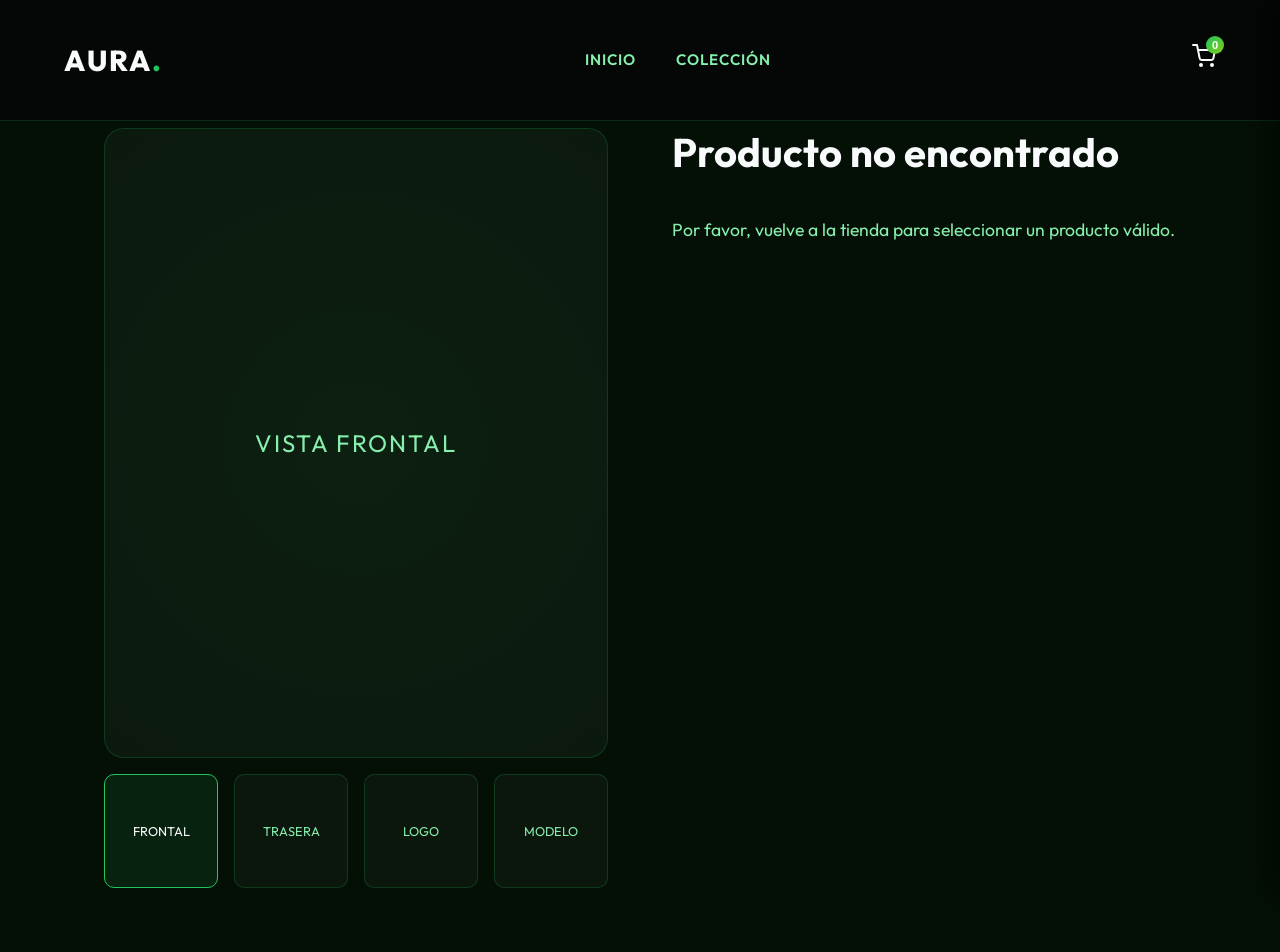
<file: producto.html>
<!DOCTYPE html>
<html lang="es">
<head>
    <meta charset="UTF-8">
    <meta name="viewport" content="width=device-width, initial-scale=1.0">
    <title>AURA | Detalle de Producto</title>
    <link rel="preconnect" href="https://fonts.googleapis.com">
    <link rel="preconnect" href="https://fonts.gstatic.com" crossorigin>
    <link href="https://fonts.googleapis.com/css2?family=Outfit:wght@300;400;600;800&display=swap" rel="stylesheet">
    <link rel="stylesheet" href="styles.css">
</head>
<body>

    <!-- Navbar -->
    <nav class="navbar">
        <div class="logo"><a href="index.html" class="product-link">AURA<span>.</span></a></div>
        <ul class="nav-links">
            <li><a href="index.html#home">Inicio</a></li>
            <li><a href="index.html#collection">Colección</a></li>
        </ul>
        <div class="cart">
            <button id="cart-btn" class="cart-btn">
                <svg width="24" height="24" viewBox="0 0 24 24" fill="none" stroke="currentColor" stroke-width="2" stroke-linecap="round" stroke-linejoin="round">
                    <circle cx="9" cy="21" r="1"></circle>
                    <circle cx="20" cy="21" r="1"></circle>
                    <path d="M1 1h4l2.68 13.39a2 2 0 0 0 2 1.61h9.72a2 2 0 0 0 2-1.61L23 6H6"></path>
                </svg>
                <span id="cart-badge" class="badge">0</span>
            </button>
        </div>
    </nav>

    <!-- Product Detail Section -->
    <main class="product-detail-section">
        <div class="product-gallery">
            <div class="main-image" id="main-image">
                <span id="main-image-text">Vista Frontal</span>
            </div>
            <div class="thumbnail-strip">
                <div class="thumbnail active" onclick="changeImage('Vista Frontal', this)">Frontal</div>
                <div class="thumbnail" onclick="changeImage('Vista Trasera', this)">Trasera</div>
                <div class="thumbnail" onclick="changeImage('Detalle Logo', this)">Logo</div>
                <div class="thumbnail" onclick="changeImage('En Modelo', this)">Modelo</div>
            </div>
        </div>
        <div class="product-details">
            <h1 id="detail-title">Cargando...</h1>
            <div class="price" id="detail-price">$0.00</div>
            <p class="description">Esta camiseta está confeccionada con los mejores materiales, ofreciendo un ajuste perfecto y un estilo inigualable. Diseñada para quienes viven el fútbol con pasión.</p>
            
            <div class="size-selector">
                <h3>Selecciona tu talle:</h3>
                <div class="size-options">
                    <button class="size-btn" onclick="selectSize(this, 'S')">S</button>
                    <button class="size-btn" onclick="selectSize(this, 'M')">M</button>
                    <button class="size-btn" onclick="selectSize(this, 'L')">L</button>
                    <button class="size-btn" onclick="selectSize(this, 'XL')">XL</button>
                </div>
            </div>

            <button id="add-to-cart-main" class="add-to-cart-large" disabled>Añadir al Carrito</button>
        </div>
    </main>

    <!-- Cart Sidebar -->
    <div id="cart-overlay" class="cart-overlay"></div>
    <div id="cart-sidebar" class="cart-sidebar">
        <div class="cart-header">
            <h2>Tu Carrito</h2>
            <button id="close-cart" class="close-btn">&times;</button>
        </div>
        <div class="cart-items" id="cart-items">
            <!-- Items injected via JS -->
        </div>
        <div class="cart-footer">
            <div class="cart-total">
                <span>Total:</span>
                <span id="cart-total-price">$0.00</span>
            </div>
            <button class="checkout-btn">Finalizar Compra</button>
        </div>
    </div>

    <!-- Scripts -->
    <script src="cart.js"></script>
    <script src="products.js"></script>
    <script src="product-detail.js"></script>
</body>
</html>
</file>
<file: styles.css>
/* CSS Reset & Variables */
:root {
    --bg-color: #041006; /* Dark green background */
    --text-main: #f8fafc;
    --text-muted: #86efac; /* Light greenish text */
    --accent-1: #22c55e; /* Grass Green */
    --accent-2: #84cc16; /* Pitch Lime Green */
    --glass-bg: rgba(255, 255, 255, 0.03);
    --glass-border: rgba(34, 197, 94, 0.2); /* Greenish glass border */
    --card-hover: rgba(34, 197, 94, 0.08);
    --font-main: 'Outfit', sans-serif;
}

* {
    margin: 0;
    padding: 0;
    box-sizing: border-box;
}

html {
    scroll-behavior: smooth;
}

body {
    background-color: var(--bg-color);
    color: var(--text-main);
    font-family: var(--font-main);
    overflow-x: hidden;
    line-height: 1.6;
}

/* Navbar */
.navbar {
    position: fixed;
    top: 0;
    width: 100%;
    display: flex;
    justify-content: space-between;
    align-items: center;
    padding: 1.5rem 5%;
    background: rgba(5, 5, 5, 0.8);
    backdrop-filter: blur(12px);
    -webkit-backdrop-filter: blur(12px);
    border-bottom: 1px solid var(--glass-border);
    z-index: 1000;
    transition: all 0.3s ease;
}

.logo {
    font-size: 1.8rem;
    font-weight: 800;
    letter-spacing: 2px;
}

.logo span {
    color: var(--accent-1);
}

.nav-links {
    display: flex;
    align-items: center;
    list-style: none;
    gap: 2.5rem;
}

.nav-links a {
    color: var(--text-muted);
    text-decoration: none;
    font-weight: 600;
    font-size: 0.95rem;
    transition: color 0.3s ease;
    text-transform: uppercase;
    letter-spacing: 1px;
    padding: 1.5rem 0;
    display: inline-block;
}

.nav-links a:hover {
    color: var(--text-main);
}

/* Mega Menu */
.dropdown-parent {
    position: relative;
}

.mega-menu {
    position: absolute;
    top: 100%;
    left: 50%;
    transform: translateX(-50%) translateY(10px);
    background: var(--bg-color);
    border: 1px solid var(--glass-border);
    border-radius: 12px;
    padding: 1.5rem;
    box-shadow: 0 10px 30px rgba(0,0,0,0.5);
    opacity: 0;
    visibility: hidden;
    transition: all 0.3s ease;
    min-width: 450px;
    z-index: 100;
}

.dropdown-parent:hover .mega-menu {
    opacity: 1;
    visibility: visible;
    transform: translateX(-50%) translateY(0);
}

.mega-menu-content {
    display: flex;
    gap: 1.5rem;
}

.menu-column {
    flex: 1;
    display: flex;
    flex-direction: column;
    gap: 0.5rem;
}

.menu-column label {
    font-size: 0.8rem;
    color: var(--text-muted);
    text-transform: uppercase;
    letter-spacing: 1px;
    margin-bottom: 0.2rem;
}

.nav-select {
    background: var(--glass-bg);
    color: var(--text-main);
    border: 1px solid var(--glass-border);
    padding: 0.5rem;
    border-radius: 6px;
    font-family: var(--font-main);
    outline: none;
    cursor: pointer;
}

.nav-select:disabled {
    opacity: 0.5;
    cursor: not-allowed;
}

.nav-select option {
    background-color: var(--bg-color);
}

.cart-btn {
    background: transparent;
    border: none;
    color: var(--text-main);
    cursor: pointer;
    position: relative;
    transition: transform 0.3s ease;
}

.cart-btn:hover {
    transform: scale(1.1);
}

.badge {
    position: absolute;
    top: -8px;
    right: -8px;
    background: linear-gradient(135deg, var(--accent-1), var(--accent-2));
    color: white;
    font-size: 0.7rem;
    font-weight: bold;
    height: 18px;
    width: 18px;
    border-radius: 50%;
    display: flex;
    align-items: center;
    justify-content: center;
}

/* Hero Section */
.hero {
    position: relative;
    height: 100vh;
    display: flex;
    align-items: center;
    justify-content: center;
    text-align: center;
    padding: 0 5%;
    overflow: hidden;
}

.hero-content {
    position: relative;
    z-index: 2;
    max-width: 800px;
}

.hero h1 {
    font-size: 5rem;
    font-weight: 800;
    line-height: 1.1;
    margin-bottom: 1.5rem;
    letter-spacing: -1px;
}

.hero h1 span {
    background: linear-gradient(to right, var(--accent-1), var(--accent-2));
    -webkit-background-clip: text;
    -webkit-text-fill-color: transparent;
}

.hero p {
    font-size: 1.2rem;
    color: var(--text-muted);
    margin-bottom: 2.5rem;
    font-weight: 300;
}

.cta-btn {
    background: var(--text-main);
    color: var(--bg-color);
    border: none;
    padding: 1rem 2.5rem;
    font-size: 1rem;
    font-weight: 600;
    border-radius: 50px;
    cursor: pointer;
    font-family: var(--font-main);
    transition: all 0.3s ease;
    box-shadow: 0 0 20px rgba(255, 255, 255, 0.1);
}

.cta-btn:hover {
    transform: translateY(-3px);
    box-shadow: 0 10px 30px rgba(255, 255, 255, 0.2);
    background: linear-gradient(135deg, var(--accent-1), var(--accent-2));
    color: white;
}

/* Ambient Background Glows */
.hero-background {
    position: absolute;
    top: 0;
    left: 0;
    width: 100%;
    height: 100%;
    z-index: 1;
    overflow: hidden;
    pointer-events: none;
}

.glow-orb {
    position: absolute;
    border-radius: 50%;
    filter: blur(100px);
    opacity: 0.5;
    animation: float 10s infinite alternate;
}

.orb-1 {
    width: 400px;
    height: 400px;
    background: var(--accent-1);
    top: -100px;
    left: -100px;
}

.orb-2 {
    width: 300px;
    height: 300px;
    background: var(--accent-2);
    bottom: -50px;
    right: -50px;
    animation-delay: -5s;
}

@keyframes float {
    0% { transform: translate(0, 0) scale(1); }
    100% { transform: translate(30px, 50px) scale(1.1); }
}

/* Collection Section */
.collection {
    padding: 8rem 5%;
    position: relative;
    z-index: 2;
}

.collection h2 {
    font-size: 2.5rem;
    margin-bottom: 2rem;
    text-align: center;
    font-weight: 600;
}

/* Filters */
.filters-container {
    max-width: 1200px;
    margin: 0 auto 3rem auto;
    display: flex;
    flex-wrap: wrap;
    gap: 2rem;
    justify-content: center;
}

.filter-group {
    display: flex;
    align-items: center;
    gap: 0.5rem;
    background: var(--glass-bg);
    padding: 0.5rem;
    border-radius: 50px;
    border: 1px solid var(--glass-border);
}

.filter-label {
    color: var(--text-muted);
    font-weight: 600;
    margin-left: 1rem;
    margin-right: 0.5rem;
}

.filter-btn {
    background: transparent;
    border: none;
    color: var(--text-main);
    padding: 0.5rem 1.5rem;
    border-radius: 50px;
    cursor: pointer;
    font-family: var(--font-main);
    font-weight: 600;
    transition: all 0.3s ease;
}

.filter-btn:hover {
    background: rgba(255, 255, 255, 0.05);
}

.filter-btn.active {
    background: var(--accent-1);
    color: var(--bg-color);
    box-shadow: 0 0 15px rgba(34, 197, 94, 0.3);
}

.filter-select {
    background: transparent;
    color: var(--text-main);
    border: none;
    font-family: var(--font-main);
    font-weight: 600;
    padding: 0.5rem 1rem;
    font-size: 1rem;
    outline: none;
    cursor: pointer;
    appearance: none; /* remove default arrow */
    -webkit-appearance: none;
    background-image: url("data:image/svg+xml;charset=UTF-8,%3csvg xmlns='http://www.w3.org/2000/svg' viewBox='0 0 24 24' fill='none' stroke='%23f8fafc' stroke-width='2' stroke-linecap='round' stroke-linejoin='round'%3e%3cpolyline points='6 9 12 15 18 9'%3e%3c/polyline%3e%3c/svg%3e");
    background-repeat: no-repeat;
    background-position: right 0.5rem center;
    background-size: 1em;
    padding-right: 2.5rem;
}

.filter-select option {
    background-color: var(--bg-color);
    color: var(--text-main);
}

.grid {
    display: grid;
    grid-template-columns: repeat(auto-fill, minmax(280px, 1fr));
    gap: 2.5rem;
    max-width: 1200px;
    margin: 0 auto;
}

/* Product Card */
.product-card {
    background: var(--glass-bg);
    border: 1px solid var(--glass-border);
    border-radius: 20px;
    padding: 1rem;
    transition: all 0.4s cubic-bezier(0.175, 0.885, 0.32, 1.275);
    display: flex;
    flex-direction: column;
}

.product-card:hover {
    transform: translateY(-10px);
    background: var(--card-hover);
    box-shadow: 0 20px 40px rgba(0, 0, 0, 0.5), 0 0 20px rgba(99, 102, 241, 0.1);
    border-color: rgba(255, 255, 255, 0.15);
}

.product-image {
    width: 100%;
    aspect-ratio: 4/5;
    object-fit: cover;
    border-radius: 12px;
    margin-bottom: 1.5rem;
    display: block;
}

.product-image-placeholder {
    width: 100%;
    aspect-ratio: 4/5;
    background: rgba(255, 255, 255, 0.02);
    border-radius: 12px;
    display: flex;
    align-items: center;
    justify-content: center;
    margin-bottom: 1.5rem;
    position: relative;
    overflow: hidden;
}

/* Subtle gradient animation for the placeholder to make it look premium */
.product-image-placeholder::before {
    content: '';
    position: absolute;
    top: -50%;
    left: -50%;
    width: 200%;
    height: 200%;
    background: radial-gradient(circle, rgba(255,255,255,0.05) 0%, transparent 60%);
    animation: rotate 15s linear infinite;
}

@keyframes rotate {
    0% { transform: rotate(0deg); }
    100% { transform: rotate(360deg); }
}

.product-image-placeholder span {
    color: var(--text-muted);
    font-size: 0.9rem;
    letter-spacing: 2px;
    text-transform: uppercase;
    position: relative;
    z-index: 2;
}

.product-info {
    display: flex;
    flex-direction: column;
    flex-grow: 1;
    justify-content: space-between;
}

.product-info h3 {
    font-size: 1.1rem;
    font-weight: 600;
    margin-bottom: 1rem;
}

.price-row {
    display: flex;
    justify-content: space-between;
    align-items: center;
    margin-top: auto;
}

.price {
    font-size: 1.2rem;
    font-weight: 800;
    color: var(--text-muted);
}

.add-btn {
    background: var(--glass-bg);
    border: 1px solid var(--glass-border);
    color: var(--text-main);
    width: 40px;
    height: 40px;
    border-radius: 50%;
    font-size: 1.5rem;
    display: flex;
    align-items: center;
    justify-content: center;
    cursor: pointer;
    transition: all 0.3s ease;
}

.product-card:hover .add-btn {
    background: var(--text-main);
    color: var(--bg-color);
}

/* Footer */
.footer {
    border-top: 1px solid var(--glass-border);
    padding: 3rem 5%;
    text-align: center;
    margin-top: 4rem;
}

.footer-content {
    display: flex;
    flex-direction: column;
    align-items: center;
    gap: 1rem;
}

.footer-logo {
    font-size: 1.5rem;
    font-weight: 800;
    letter-spacing: 2px;
}

.footer-logo span {
    color: var(--accent-1);
}

.footer p {
    color: var(--text-muted);
    font-size: 0.9rem;
}

/* Responsive */
@media (max-width: 768px) {
    .hero h1 {
        font-size: 3.5rem;
    }
}

a.product-link {
    text-decoration: none;
    color: inherit;
    display: block;
}

/* Product Detail Page */
.product-detail-section {
    padding: 8rem 5% 4rem;
    max-width: 1200px;
    margin: 0 auto;
    display: grid;
    grid-template-columns: 1fr 1fr;
    gap: 4rem;
}

.product-gallery {
    display: flex;
    flex-direction: column;
    gap: 1rem;
}

.main-image {
    width: 100%;
    aspect-ratio: 4/5;
    background: var(--glass-bg);
    border: 1px solid var(--glass-border);
    border-radius: 20px;
    display: flex;
    align-items: center;
    justify-content: center;
    position: relative;
    overflow: hidden;
}

.main-image::before {
    content: '';
    position: absolute;
    top: -50%;
    left: -50%;
    width: 200%;
    height: 200%;
    background: radial-gradient(circle, rgba(34,197,94,0.05) 0%, transparent 60%);
    animation: rotate 15s linear infinite;
}

.main-image span {
    position: relative;
    z-index: 2;
    color: var(--text-muted);
    font-size: 1.5rem;
    text-transform: uppercase;
    letter-spacing: 2px;
}

.thumbnail-strip {
    display: flex;
    gap: 1rem;
}

.thumbnail {
    flex: 1;
    aspect-ratio: 1;
    background: var(--glass-bg);
    border: 1px solid var(--glass-border);
    border-radius: 10px;
    cursor: pointer;
    transition: all 0.3s ease;
    display: flex;
    align-items: center;
    justify-content: center;
    color: var(--text-muted);
    font-size: 0.8rem;
    text-transform: uppercase;
}

.thumbnail.active, .thumbnail:hover {
    border-color: var(--accent-1);
    background: rgba(34, 197, 94, 0.1);
    color: var(--text-main);
}

.product-details {
    display: flex;
    flex-direction: column;
}

.product-details h1 {
    font-size: 2.5rem;
    margin-bottom: 0.5rem;
    line-height: 1.2;
}

.product-details .price {
    font-size: 2rem;
    color: var(--accent-1);
    margin-bottom: 2rem;
    font-weight: 800;
}

.product-details .description {
    color: var(--text-muted);
    margin-bottom: 2rem;
    font-size: 1.1rem;
}

.size-selector {
    margin-bottom: 2.5rem;
}

.size-selector h3 {
    margin-bottom: 1rem;
    font-size: 1.1rem;
    font-weight: 600;
}

.size-options {
    display: flex;
    gap: 1rem;
}

.size-btn {
    width: 50px;
    height: 50px;
    border-radius: 10px;
    background: var(--glass-bg);
    border: 1px solid var(--glass-border);
    color: var(--text-main);
    font-size: 1.1rem;
    font-weight: 600;
    cursor: pointer;
    transition: all 0.3s ease;
    font-family: var(--font-main);
}

.size-btn:hover {
    border-color: rgba(255, 255, 255, 0.3);
}

.size-btn.selected {
    background: var(--text-main);
    color: var(--bg-color);
    border-color: var(--text-main);
    box-shadow: 0 0 15px rgba(255, 255, 255, 0.2);
}

.add-to-cart-large {
    background: linear-gradient(135deg, var(--accent-1), var(--accent-2));
    color: var(--bg-color);
    border: none;
    padding: 1.2rem;
    border-radius: 50px;
    font-size: 1.2rem;
    font-weight: bold;
    cursor: pointer;
    transition: transform 0.3s ease, box-shadow 0.3s ease;
    font-family: var(--font-main);
    margin-top: auto;
}

.add-to-cart-large:hover {
    transform: translateY(-3px);
    box-shadow: 0 10px 20px rgba(34, 197, 94, 0.3);
}

.add-to-cart-large:disabled {
    background: var(--glass-border);
    color: var(--text-muted);
    cursor: not-allowed;
    transform: none;
    box-shadow: none;
}

@media (max-width: 768px) {
    .product-detail-section {
        grid-template-columns: 1fr;
        gap: 2rem;
        padding-top: 6rem;
    }
}

/* Cart Sidebar */
.cart-overlay {
    position: fixed;
    top: 0;
    left: 0;
    width: 100%;
    height: 100%;
    background: rgba(0, 0, 0, 0.5);
    backdrop-filter: blur(5px);
    -webkit-backdrop-filter: blur(5px);
    z-index: 1000;
    opacity: 0;
    visibility: hidden;
    transition: all 0.3s ease;
}

.cart-overlay.active {
    opacity: 1;
    visibility: visible;
}

.cart-sidebar {
    position: fixed;
    top: 0;
    right: -400px;
    width: 100%;
    max-width: 400px;
    height: 100vh;
    background: var(--bg-color);
    border-left: 1px solid var(--glass-border);
    z-index: 1001;
    padding: 2rem;
    display: flex;
    flex-direction: column;
    transition: right 0.4s cubic-bezier(0.175, 0.885, 0.32, 1.275);
    box-shadow: -10px 0 30px rgba(0, 0, 0, 0.5);
}

.cart-sidebar.active {
    right: 0;
}

.cart-header {
    display: flex;
    justify-content: space-between;
    align-items: center;
    margin-bottom: 1.5rem;
    padding-bottom: 1rem;
    border-bottom: 1px solid var(--glass-border);
}

.close-btn {
    background: none;
    border: none;
    color: var(--text-muted);
    font-size: 2.5rem;
    line-height: 1;
    cursor: pointer;
    transition: color 0.3s ease;
}

.close-btn:hover {
    color: var(--accent-2);
}

.cart-items {
    flex-grow: 1;
    overflow-y: auto;
    display: flex;
    flex-direction: column;
    gap: 1rem;
    padding-right: 0.5rem;
}

.cart-items::-webkit-scrollbar {
    width: 6px;
}
.cart-items::-webkit-scrollbar-thumb {
    background: var(--glass-border);
    border-radius: 10px;
}

.empty-cart {
    text-align: center;
    color: var(--text-muted);
    margin-top: 2rem;
    font-weight: 300;
}

.cart-item {
    display: flex;
    flex-direction: column;
    gap: 0.8rem;
    padding: 1rem;
    background: var(--glass-bg);
    border-radius: 12px;
    border: 1px solid var(--glass-border);
}

.cart-item-info {
    display: flex;
    justify-content: space-between;
    align-items: flex-start;
}

.cart-item-info h4 {
    font-size: 1rem;
    font-weight: 600;
    max-width: 70%;
}

.cart-item-price {
    color: var(--accent-1);
    font-weight: bold;
}

.cart-item-controls {
    display: flex;
    align-items: center;
    gap: 1rem;
}

.cart-item-controls button {
    background: rgba(255, 255, 255, 0.05);
    border: 1px solid var(--glass-border);
    color: var(--text-main);
    width: 28px;
    height: 28px;
    border-radius: 6px;
    cursor: pointer;
    display: flex;
    justify-content: center;
    align-items: center;
    transition: all 0.2s ease;
    font-weight: bold;
}

.cart-item-controls button:hover {
    background: var(--text-main);
    color: var(--bg-color);
}

.cart-item-controls .remove-btn {
    margin-left: auto;
    color: var(--accent-2);
    border-color: transparent;
    background: transparent;
    font-size: 1.2rem;
}

.cart-item-controls .remove-btn:hover {
    background: rgba(236, 72, 153, 0.1);
    color: var(--accent-2);
}

.cart-footer {
    margin-top: 1.5rem;
    padding-top: 1.5rem;
    border-top: 1px solid var(--glass-border);
}

.cart-total {
    display: flex;
    justify-content: space-between;
    font-size: 1.3rem;
    font-weight: 800;
    margin-bottom: 1.5rem;
}

.checkout-btn {
    width: 100%;
    background: linear-gradient(135deg, var(--accent-1), var(--accent-2));
    color: white;
    border: none;
    padding: 1rem;
    border-radius: 50px;
    font-size: 1.1rem;
    font-weight: bold;
    cursor: pointer;
    transition: transform 0.3s ease, box-shadow 0.3s ease;
    font-family: var(--font-main);
}

.checkout-btn:hover {
    transform: translateY(-2px);
    box-shadow: 0 10px 20px rgba(99, 102, 241, 0.3);
}

/* Badge Animation */
@keyframes pop {
    0% { transform: scale(1); }
    50% { transform: scale(1.4); }
    100% { transform: scale(1); }
}
.badge.pop {
    animation: pop 0.3s ease;
}

/* --- Mobile Responsiveness --- */
@media (max-width: 768px) {
    .navbar {
        padding: 1rem 1rem;
        flex-wrap: nowrap;
        justify-content: space-between;
        gap: 0.5rem;
    }
    
    .logo {
        font-size: 1.2rem;
    }
    
    .nav-links {
        gap: 0.5rem;
        width: auto;
        justify-content: center;
        order: 0;
        margin-top: 0;
    }
    
    .nav-links a {
        font-size: 0.75rem;
        padding: 0.5rem 0;
        letter-spacing: 0;
    }
    
    .dropdown-parent {
        position: static; /* Allow mega menu to be full width */
    }
    
    .mega-menu {
        top: 100%;
        left: 0;
        width: 100%;
        min-width: 100%;
        transform: translateY(-10px); /* Start slightly hidden */
        padding: 1rem;
        border-radius: 0 0 12px 12px;
        opacity: 0;
        visibility: hidden;
        pointer-events: none;
    }
    
    .dropdown-parent:hover .mega-menu,
    .mega-menu.show {
        transform: translateY(0);
        opacity: 1;
        visibility: visible;
        pointer-events: auto;
    }
    
    .mega-menu-content {
        flex-direction: column;
        gap: 1rem;
    }
    
    .nav-select {
        font-size: 1rem;
        padding: 0.8rem;
    }
}
</file>
